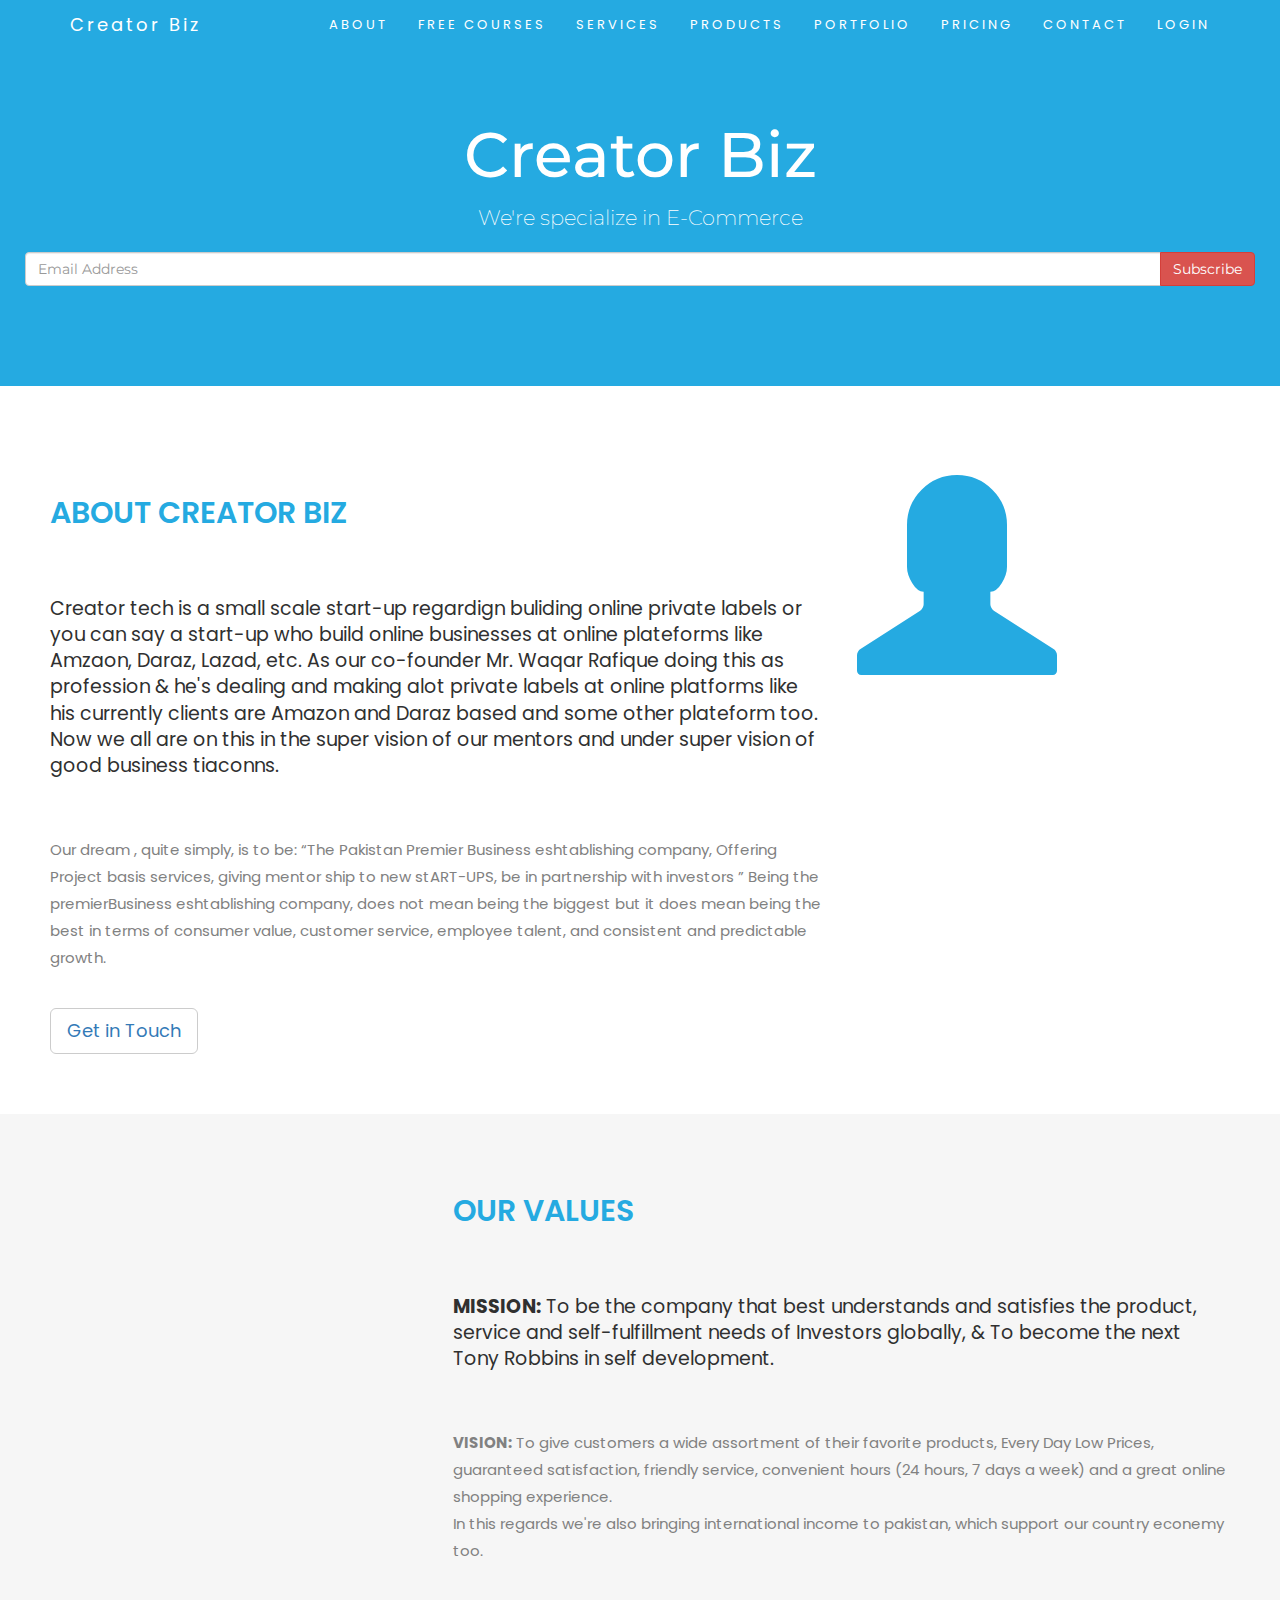
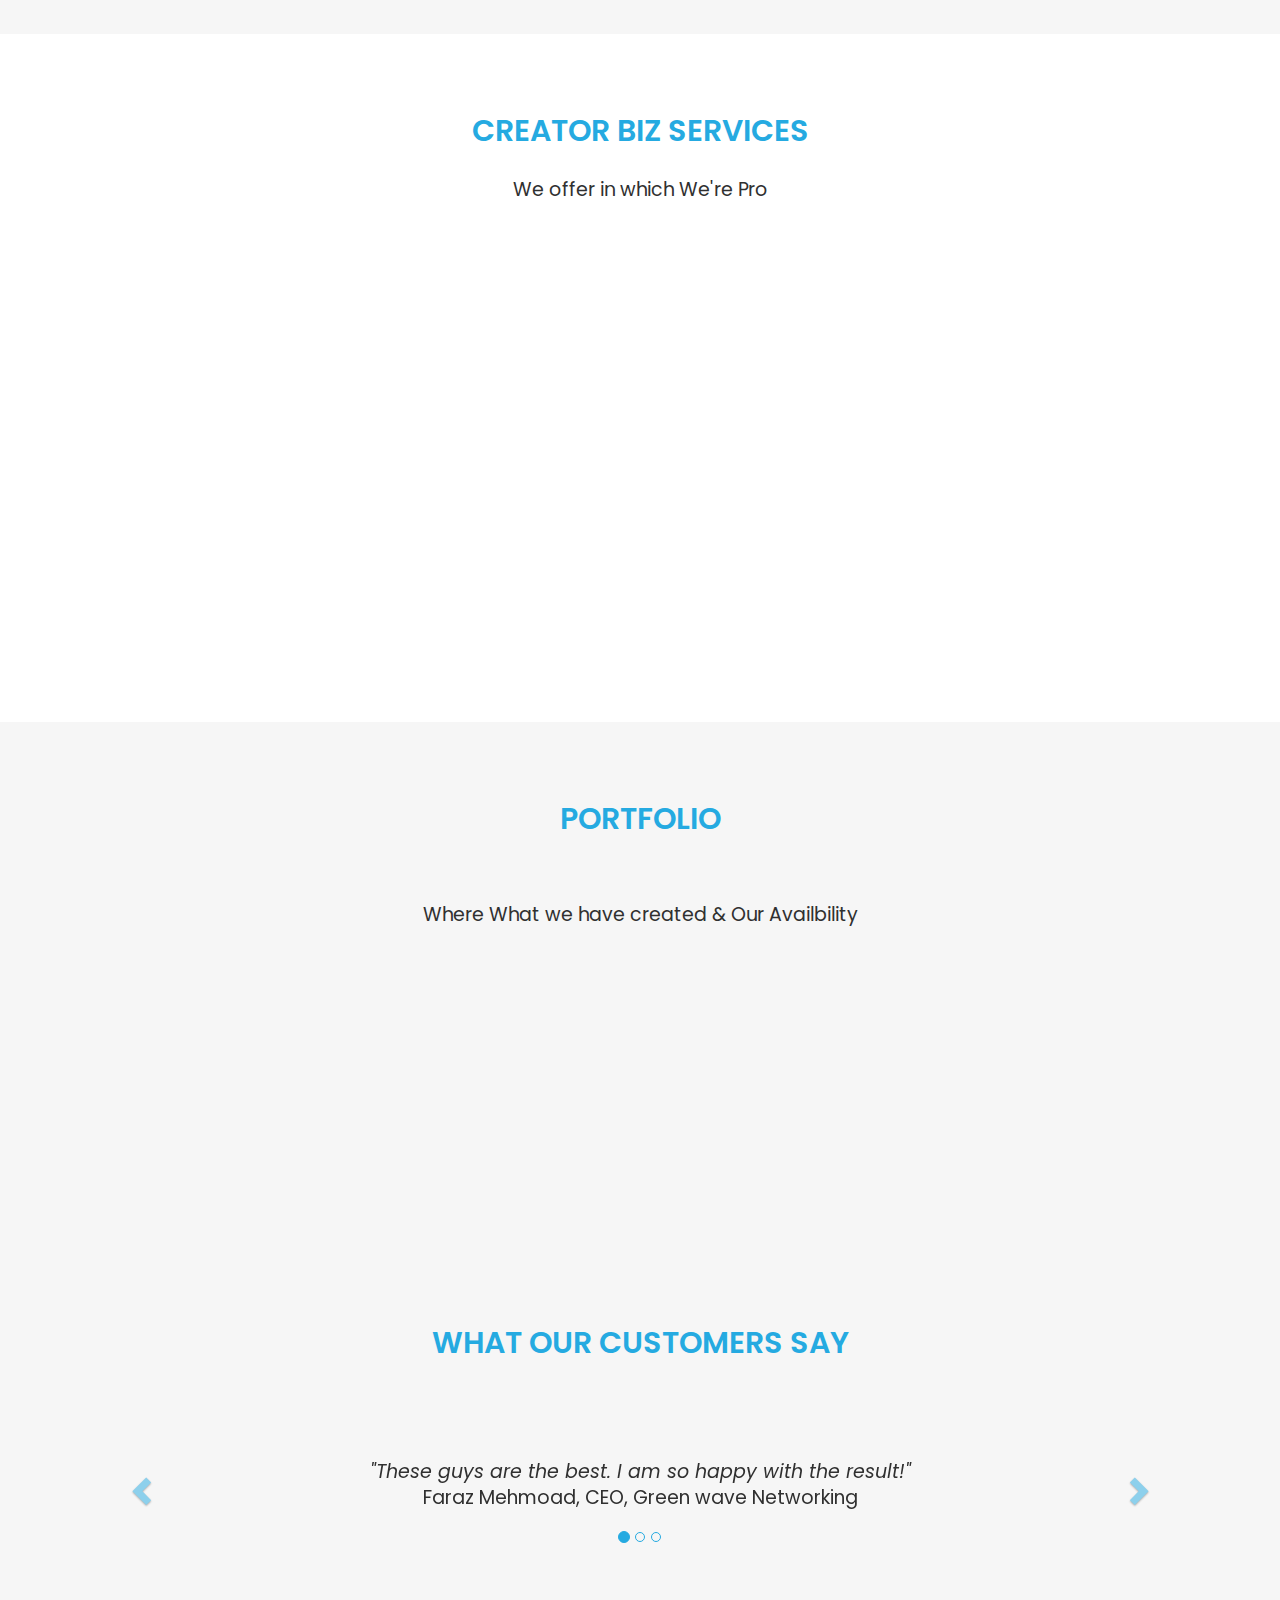
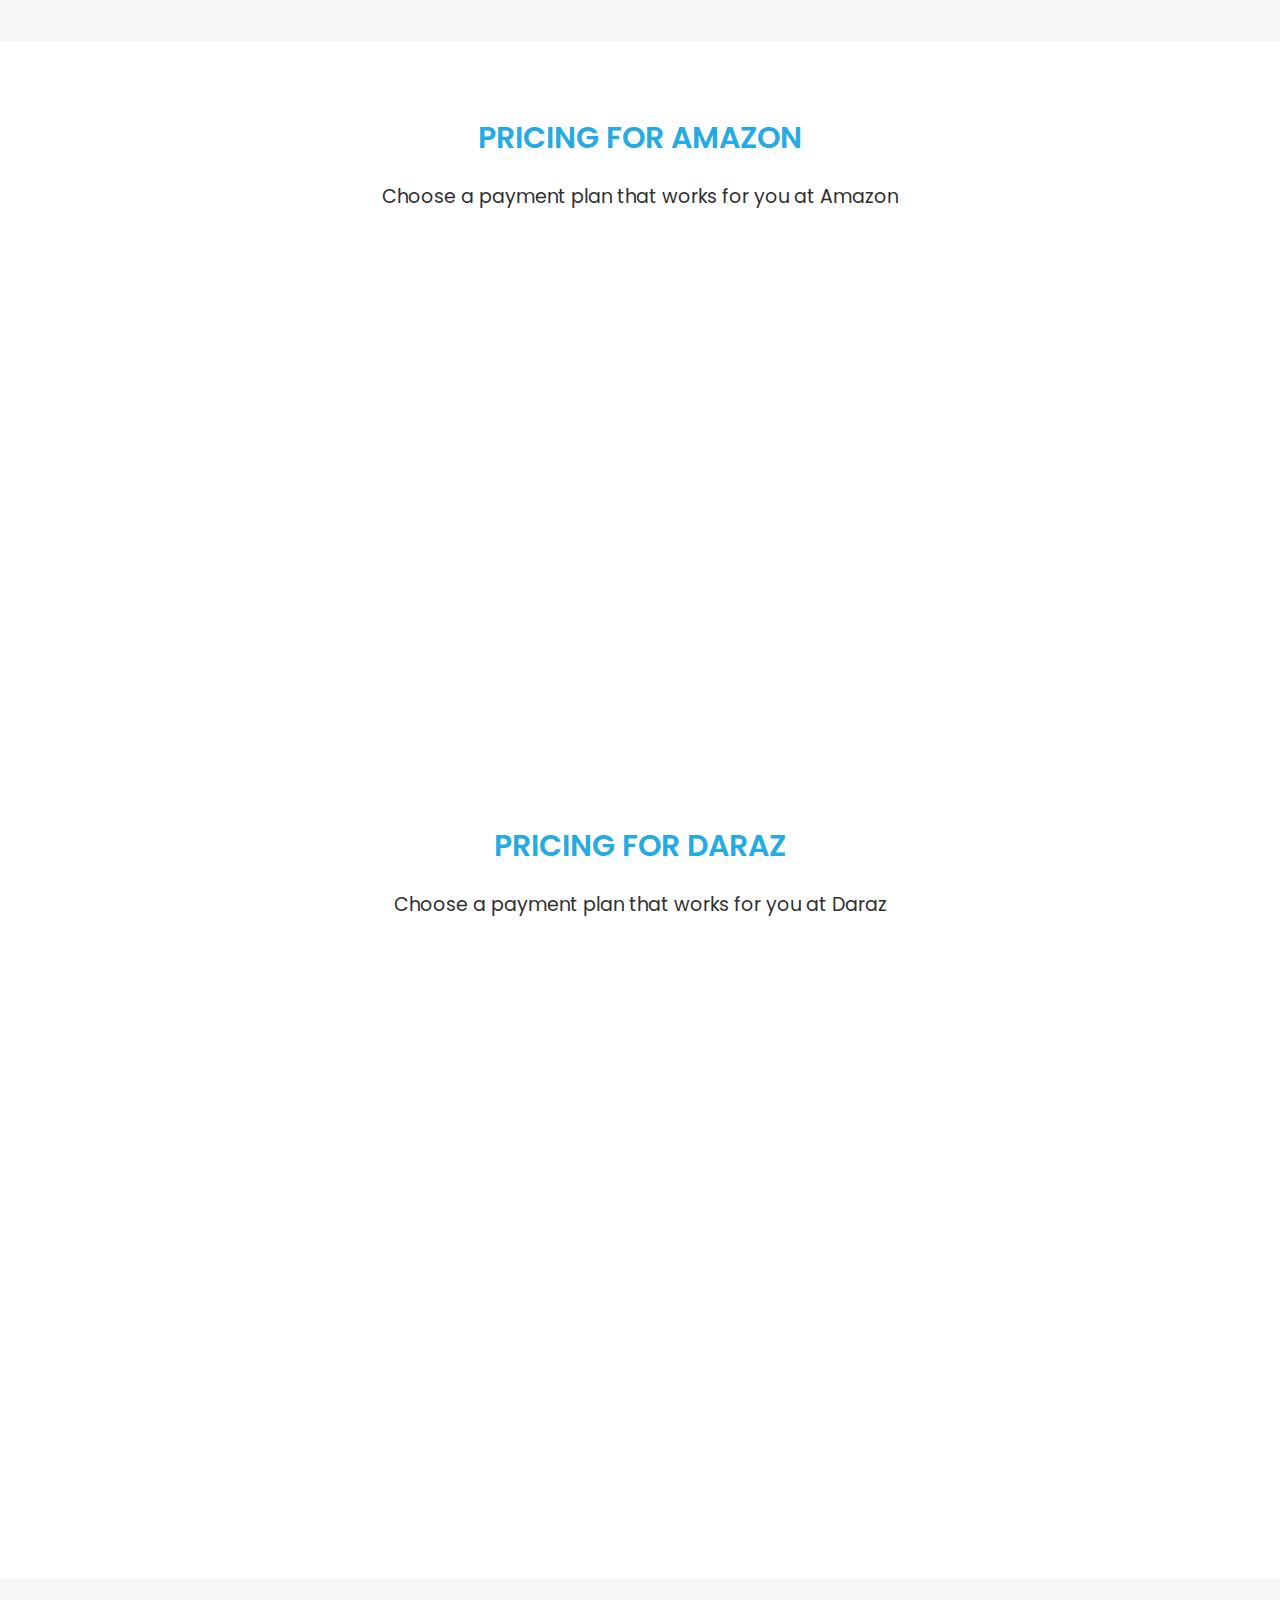
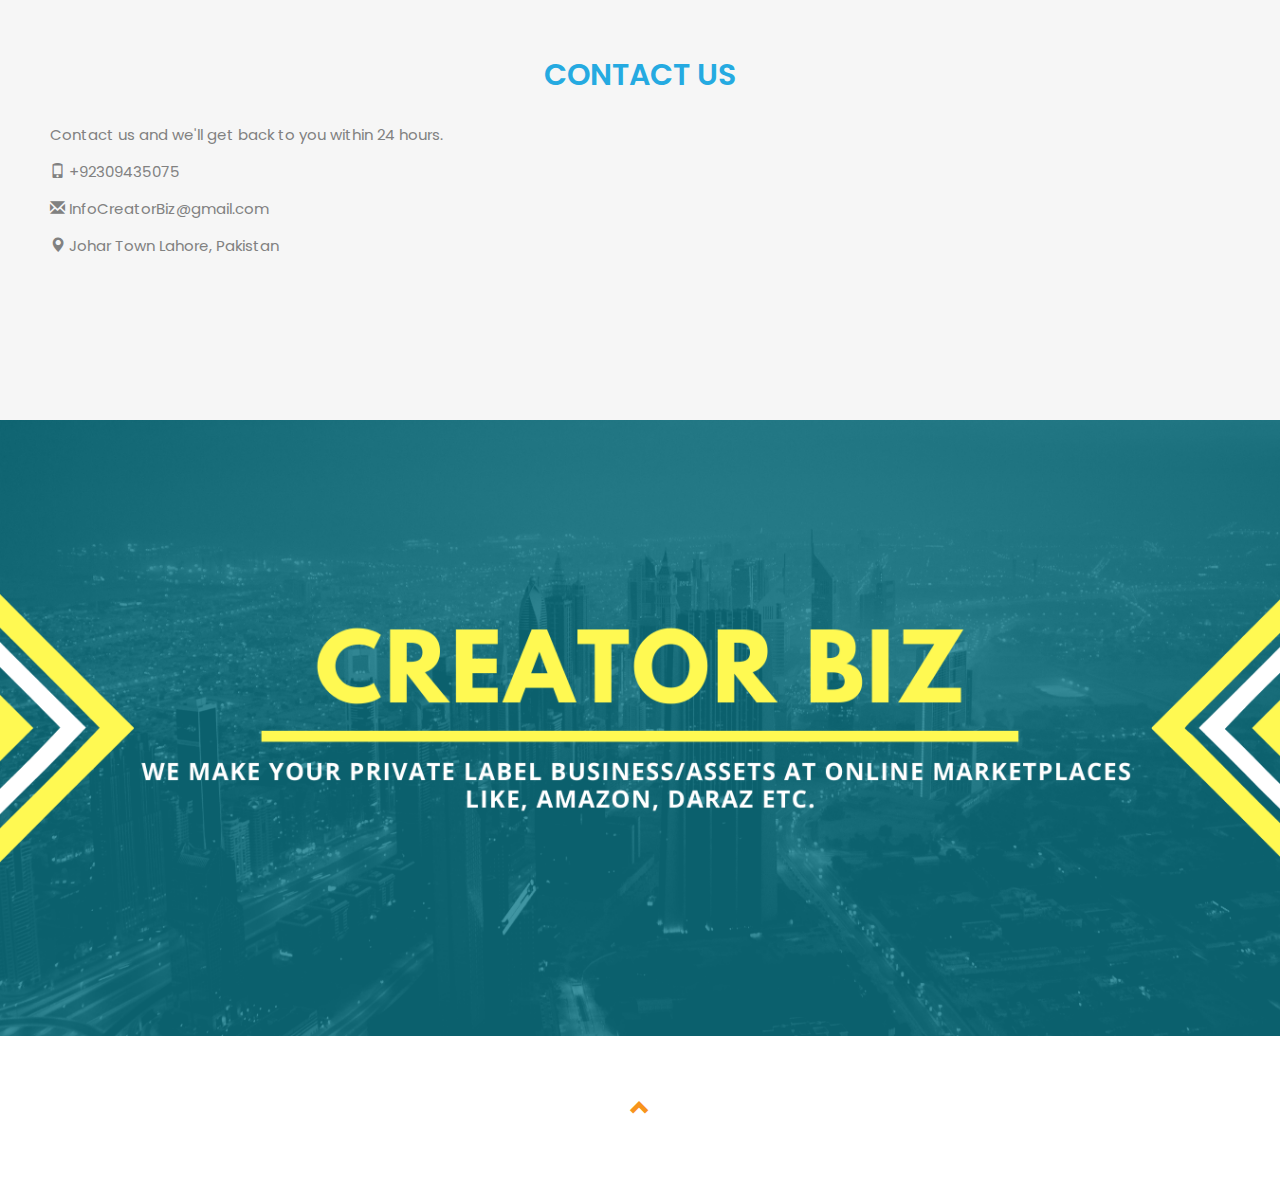
<file: creatorbiz/index.html>
<!DOCTYPE html>
<html lang="en">

<head>
    <meta charset="UTF-8">
    <title>Creator Biz</title>
    <meta charset="utf-8">
    <meta name="viewport" content="width=device-width, initial-scale=1">
    <link rel="stylesheet" href="https://maxcdn.bootstrapcdn.com/bootstrap/3.4.1/css/bootstrap.min.css">
    <link href="https://fonts.googleapis.com/css?family=Montserrat" rel="stylesheet" type="text/css">
    <link href="https://fonts.googleapis.com/css?family=Lato" rel="stylesheet" type="text/css">
    <link href="https://fonts.googleapis.com/css2?family=Poppins:ital,wght@0,200;0,300;0,400;0,500;0,600;0,700;1,100;1,200;1,300;1,400;1,500;1,600;1,700&display=swap" rel="stylesheet">

    <link rel="stylesheet" href="style.css">
</head>

<body id="myPage" data-spy="scroll" data-target=".navbar" data-offset="60">

    <nav class="navbar navbar-default navbar-fixed-top">
        <div class="container">
            <div class="navbar-header">
                <button type="button" class="navbar-toggle" data-toggle="collapse" data-target="#myNavbar">
                    <span class="icon-bar"></span>
                    <span class="icon-bar"></span>
                    <span class="icon-bar"></span>
                </button>
                <a class="navbar-brand" href="#myPage">Creator Biz</a>
            </div>
            <div class="collapse navbar-collapse" id="myNavbar">
                <ul class="nav navbar-nav navbar-right">
                    <li><a href="#about">ABOUT</a></li>
                    <li><a href="https://drive.google.com/drive/u/0/folders/1adoOv5jFDM988hDSYfGNyZ3Kig_WNC1T?fbclid=IwAR0KR3MVEDkf8UwCKTzon8crrIuYP2DNiTCFS2_SQhp_IKxM-SItJLEdBMI">FREE COURSES</a></li>
                    <li><a href="#services">SERVICES</a></li>
                    <li><a href="#products">PRODUCTS</a></li>
                    <li><a href="#portfolio">PORTFOLIO</a></li>
                    <li><a href="#pricing">PRICING</a></li>
                    <li><a href="#contact">CONTACT</a></li>
                    <li><a href="login.php">LOGIN</a></li>
                </ul>
            </div>
        </div> 
    </nav>

    <div class="jumbotron text-center">
        <h1>Creator Biz</h1>
        <p>We're specialize in E-Commerce</p>
        <form>
            <div class="input-group">
                <input type="email" class="form-control" size="50" placeholder="Email Address" required>
                <div class="input-group-btn">
                    <button type="button" class="btn btn-danger">Subscribe</button>
                </div>
            </div>
        </form>
    </div>

    <!-- Container (About Section) -->
    <div id="about" class="container-fluid">
        <div class="row">
            <div class="col-sm-8">
                <h2>About Creator Biz</h2><br>
                <h4>Creator tech is a small scale start-up regardign buliding online private labels or you can say a start-up who build online businesses at online plateforms like Amzaon, Daraz, Lazad, etc. As our co-founder Mr. Waqar Rafique doing this as profession & he's dealing and making alot private labels at online platforms like his currently clients are Amazon and Daraz based and some other plateform too. Now we all are on this in the super vision of our mentors and under super vision of good business tiaconns. </h4><br>
                <p>Our dream , quite simply, is to be: “The Pakistan Premier Business eshtablishing company, Offering Project basis services, giving mentor ship to new stART-UPS, be in partnership with investors ” Being the premierBusiness eshtablishing company, does not mean being the biggest but it does mean being the best in terms of consumer value, customer service, employee talent, and consistent and predictable growth.</p>
                <br><button class="btn btn-default btn-lg"><a href="index.html#contact">Get in Touch</a></button>
            </div>
            <div class="col-sm-4">
                <span class="glyphicon glyphicon-user logo"></span>
            </div>
        </div>
    </div>

    <div class="container-fluid bg-grey">
        <div class="row">
            <div class="col-sm-4">
                <span class="glyphicon glyphicon-globe logo slideanim"></span>
            </div>
            <div class="col-sm-8">
                <h2>Our Values</h2><br>
                <h4><strong>MISSION:</strong> To be the company that best understands and satisfies the product, service and self-fulfillment needs of Investors globally, & To become the next Tony Robbins in self development. </h4><br>
                <p><strong>VISION:</strong> To give customers a wide assortment of their favorite products, Every Day Low Prices, guaranteed satisfaction, friendly service, convenient hours (24 hours, 7 days a week) and a great online shopping experience. <br>
                    In this regards we're also bringing international income to pakistan, which support our country econemy too.
                </p>
            </div>
        </div>
    </div>

    <!-- Container (Services Section) -->
    <div id="services" class="container-fluid text-center">
        <h2>CREATOR BIZ SERVICES</h2>
        <h4>We offer in which We're Pro</h4>
        <br>
        <div class="row slideanim">
            <div class="col-sm-4">
                <span class="glyphicon glyphicon-user logo-small"></span>
                <h4>TEAM POWER</h4>
                <p>We're Expert in our feild which ultimate POWER</p>
            </div>
            <div class="col-sm-4">
                <span class="glyphicon glyphicon-heart logo-small"></span>
                <h4>Clients LOVE</h4>
                <p>our athics are return into client love</p>
            </div>
            <div class="col-sm-4">
                <span class="glyphicon glyphicon-lock logo-small"></span>
                <h4>JOB DONE</h4>
                <p>1000+ PROJECT, 100+ CLIENTS </p>
            </div>
        </div>
        <br><br>
        <div class="row slideanim">
            <div class="col-sm-4">
                <span class="glyphicon glyphicon-hourglass logo-small"></span>
                <h4>TIME IS EVERYTHING</h4>
                <p>We know the importence of our time, that's the reason of our success</p>
            </div>
            <div class="col-sm-4">
                <span class="glyphicon glyphicon-certificate logo-small"></span>
                <h4>Our CERTIFICATION</h4>
                <p>Yes we're certified, we've our own trademark for our company </p>
            </div>
            <div class="col-sm-4">
                <span class="glyphicon glyphicon-wrench logo-small"></span>
                <h4 style="color:#303030;">HARD WORK</h4>
                <p>That's another facotr of our success, we belive in hard work more than talks </p>
            </div>
        </div>
    </div>

    <!-- Container (Portfolio Section) -->
    <div id="portfolio" class="container-fluid text-center bg-grey">
        <h2>Portfolio</h2><br>
        <h4>Where What we have created & Our Availbility</h4>
        <div class="row text-center slideanim">
            <div class="col-sm-4">
                <div class="thumbnail">
                    <img src="1.jpg" alt="Islamabad" width="400" height="300">
                    <p><strong>Islamabad</strong></p>
                    <p>Yes, We're Also Avaible in Islamabad</p>
                </div>
            </div>
            <div class="col-sm-4">
                <div class="thumbnail">
                    <img src="2.jpg" alt="Lahore" width="400" height="300">
                    <p><strong>Lahore</strong></p>
                    <p>Yes, We're Also Avaible in Lahore</p>
                </div>
            </div>
            <div class="col-sm-4">
                <div class="thumbnail">
                    <img src="3.jpg" alt="Karachi" width="400" height="300">
                    <p><strong>Karachi</strong></p>
                    <p>Yes, We're Also Avaible in Karachi</p>
                </div>
            </div>
        </div><br>

        <h2>What our customers say</h2>
        <div id="myCarousel" class="carousel slide text-center" data-ride="carousel">
            <!-- Indicators -->
            <ol class="carousel-indicators">
                <li data-target="#myCarousel" data-slide-to="0" class="active"></li>
                <li data-target="#myCarousel" data-slide-to="1"></li>
                <li data-target="#myCarousel" data-slide-to="2"></li>
            </ol>

            <!-- Wrapper for slides -->
            <div class="carousel-inner" role="listbox">
                <div class="item active">
                    <h4>"These guys are the best. I am so happy with the result!"<br><span>Faraz Mehmoad, CEO, Green wave Networking</span></h4>
                </div>
                <div class="item">
                    <h4>"One word... WOW!! <br> Waqar Budyy you're Amazing"<br><span>Ben Dok, Owner, One touch Cabel</span></h4>
                </div>
                <div class="item">
                    <h4>"Could I... BE any more happy with this company?"<br><span>Shivam Parma, Freelancer, The Fiverr GAY</span></h4>
                </div>
            </div>

            <!-- Left and right controls -->
            <a class="left carousel-control" href="#myCarousel" role="button" data-slide="prev">
                <span class="glyphicon glyphicon-chevron-left" aria-hidden="true"></span>
                <span class="sr-only">Previous</span>
            </a>
            <a class="right carousel-control" href="#myCarousel" role="button" data-slide="next">
                <span class="glyphicon glyphicon-chevron-right" aria-hidden="true"></span>
                <span class="sr-only">Next</span>
            </a>
        </div>
    </div>

    <!-- Container (Pricing Section) -->
    <div id="pricing" class="container-fluid">
        <div class="text-center">
            <h2>Pricing for Amazon</h2>
            <h4>Choose a payment plan that works for you at Amazon</h4>
        </div>
        <div class="row slideanim">
            <div class="col-sm-4 col-xs-12">
                <div class="panel panel-default text-center">
                    <div class="panel-heading">
                        <h1>Project Basis</h1>
                    </div>
                    <div class="panel-body">
                        <p><strong>1</strong> Product Hunting</p>
                        <p><strong>2</strong> Sourcing</p>
                        <p><strong>3</strong> Launching</p>
                        <p><strong>4</strong> Ranking</p>
                        <p><strong>5</strong> Reports & Cases</p>
                    </div>
                    <div class="panel-footer">
                        <h3>$299</h3>
                        <h4>Per task duration 1 week</h4>
                    <a href="TID.php"><button class="btn btn-lg">Payment</button></a>   
                    </div>
                </div>
            </div>
            <div class="col-sm-4 col-xs-12">
                <div class="panel panel-default text-center">
                    <div class="panel-heading">
                        <h1>WholeSale A-Z</h1>
                    </div>
                    <div class="panel-body">
                        <p><strong>1</strong> one month</p>
                        <p><strong>2</strong> All Services</p>
                        <p><strong>3</strong> From scratch</p>
                        <p><strong>4</strong> Account flipping</p>
                        <p><strong>Endless</strong> continue...</p>
                    </div>
                    <div class="panel-footer">
                        <h3>$399</h3>
                        <h4>Per month for VA</h4>
                        <a href="TID.php"><button class="btn btn-lg">Payment</button></a>
                    </div>
                </div>
            </div>
            <div class="col-sm-4 col-xs-12">
                <div class="panel panel-default text-center">
                    <div class="panel-heading">
                        <h1>Private Label A-Z</h1>
                    </div>
                    <div class="panel-body">
                        <p><strong>1</strong> 20/80 Invesment</p>
                        <p><strong>2</strong> profit share 50/50</p>
                        <p><strong>3</strong> We do everything</p>
                        <p><strong>4</strong> terms & conditions apply</p>
                        <p><strong>Endless</strong> work flow</p>
                    </div>
                    <div class="panel-footer">
                        <h3>$499</h3>
                        <h4>Per month VA charges</h4>
                        <a href="TID.php"><button class="btn btn-lg">Payment</button></a>
                    </div>
                </div>
            </div>
        </div>
        <div class="text-center">
            <h2>Pricing for Daraz</h2>
            <h4>Choose a payment plan that works for you at Daraz</h4>
        </div>
        <div class="row slideanim">
            <div class="col-sm-4 col-xs-12">
                <div class="panel panel-default text-center">
                    <div class="panel-heading">
                        <h1>Project Basis</h1>
                    </div>
                    <div class="panel-body">
                        <p><strong>1</strong> Product Hunting</p>
                        <p><strong>2</strong> Sourcing</p>
                        <p><strong>3</strong> Launching</p>
                        <p><strong>4</strong> Ranking</p>
                        <p><strong>5</strong> Reports & Cases</p>
                    </div>
                    <div class="panel-footer">
                        <h3>10k PKR</h3>
                        <h4>Per task duration 1 week</h4>
                        <a href="TID.php"><button class="btn btn-lg">Payment</button></a>
                    </div>
                </div>
            </div>
            <div class="col-sm-4 col-xs-12">
                <div class="panel panel-default text-center">
                    <div class="panel-heading">
                        <h1>A-Z VA for Indv</h1>
                    </div>
                    <div class="panel-body">
                        <p><strong>1</strong> one month</p>
                        <p><strong>2</strong> All Services</p>
                        <p><strong>3</strong> From scratch</p>
                        <p><strong>4</strong> Till account flipping</p>
                        <p><strong>Endless</strong> continue...</p>
                    </div>
                    <div class="panel-footer">
                        <h3>25k PKR</h3>
                        <h4>Per month for VA</h4>
                       <a href="TID.php"><button class="btn btn-lg">Payment</button></a>
                    </div>
                </div>
            </div>
            <div class="col-sm-4 col-xs-12">
                <div class="panel panel-default text-center">
                    <div class="panel-heading">
                        <h1>A-Z VA for Brands</h1>
                    </div>
                    <div class="panel-body">
                        <p><strong>1</strong> one month</p>
                        <p><strong>2</strong> All Services</p>
                        <p><strong>3</strong> From scratch</p>
                        <p><strong>4</strong> Till account flipping</p>
                        <p><strong>Endless</strong> continue...</p>
                    </div>
                    <div class="panel-footer">
                        <h3>25-35k PKR</h3>
                        <h4>Per month for VA</h4>
                        <a href="TID.php"><button class="btn btn-lg">Payment</button></a>
                    </div>
                </div>
            </div>
        </div>
    </div>

    <!-- Container (Contact Section) -->
    <div id="contact" class="container-fluid bg-grey">
        <h2 class="text-center">CONTACT Us</h2>
        <div class="row">
            <div class="col-sm-5">
                <p>Contact us and we'll get back to you within 24 hours.</p>
                <p><span class="glyphicon glyphicon-phone"></span> +92309435075</p>
                <p><span class="glyphicon glyphicon-envelope"></span> InfoCreatorBiz@gmail.com</p>
                <p><span class="glyphicon glyphicon-map-marker"></span> Johar Town Lahore, Pakistan</p>
            </div>
            <div class="col-sm-7 slideanim">
                <div class="row">
                    <div class="col-sm-6 form-group">
                        <input class="form-control" id="name" name="name" placeholder="Name" type="text" required>
                    </div>
                    <div class="col-sm-6 form-group">
                        <input class="form-control" id="email" name="email" placeholder="Email" type="email" required>
                    </div>
                </div>
                <textarea class="form-control" id="comments" name="comments" placeholder="Comment" rows="5"></textarea><br>
                <div class="row">
                    <div class="col-sm-12 form-group">
                        <button class="btn btn-default pull-right" type="submit">Send</button>
                    </div>
                </div>
            </div>
        </div>
    </div>

    <!-- Image of Creator Biz -->
    <img src="map.png" class="w3-image w3-greyscale-min" style="width:100%">

    <footer class="container-fluid text-center">
        <a href="#myPage" title="To Top">
            <span class="glyphicon glyphicon-chevron-up"></span>
        </a>
    </footer>

    <script src="https://ajax.googleapis.com/ajax/libs/jquery/3.5.1/jquery.min.js"></script>
    <script src="https://maxcdn.bootstrapcdn.com/bootstrap/3.4.1/js/bootstrap.min.js"></script>

    <script>
        $(document).ready(function() {
            // Add smooth scrolling to all links in navbar + footer link
            $(".navbar a, footer a[href='#myPage']").on('click', function(event) {
                // Make sure this.hash has a value before overriding default behavior
                if (this.hash !== "") {
                    // Prevent default anchor click behavior
                    event.preventDefault();

                    // Store hash
                    var hash = this.hash;

                    // Using jQuery's animate() method to add smooth page scroll
                    // The optional number (900) specifies the number of milliseconds it takes to scroll to the specified area
                    $('html, body').animate({
                        scrollTop: $(hash).offset().top
                    }, 900, function() {

                        // Add hash (#) to URL when done scrolling (default click behavior)
                        window.location.hash = hash;
                    });
                } // End if
            });

            $(window).scroll(function() {
                $(".slideanim").each(function() {
                    var pos = $(this).offset().top;

                    var winTop = $(window).scrollTop();
                    if (pos < winTop + 600) {
                        $(this).addClass("slide");
                    }
                });
            });
        })
    </script>
</body>

</html>
</file>
<file: creatorbiz/style.css>
body {
  font: 400 15px "Poppins", sans-serif;
  line-height: 1.8;
  color: #818181;
  /*    font-family: 'Poppins', sans-serif !important;*/
}

h2 {
  text-transform: uppercase;
  color: #25aae1;
  font-weight: 600;
  margin-bottom: 30px;
}

h4 {
  font-size: 19px;
  line-height: 1.375em;
  color: #303030;
  font-weight: 400;
  margin-bottom: 30px;
}

.jumbotron {
  background-color: #25aae1;
  color: #fff;
  padding: 100px 25px;
  font-family: Montserrat, sans-serif;
}

.container-fluid {
  padding: 60px 50px;
}

.bg-grey {
  background-color: #f6f6f6;
}

.logo-small {
  color: #f7941d;
  font-size: 50px;
}

.logo {
  color: #25aae1;
  font-size: 200px;
}

.thumbnail {
  padding: 0 0 15px 0;
  border: none;
  border-radius: 0;
}

.thumbnail img {
  width: 100%;
  height: 100%;
  margin-bottom: 10px;
}

.carousel-control.right,
.carousel-control.left {
  background-image: none;
  color: #25aae1;
}

.carousel-indicators li {
  border-color: #25aae1;
}

.carousel-indicators li.active {
  background-color: #25aae1;
}

.item h4 {
  font-size: 19px;
  line-height: 1.375em;
  font-weight: 400;
  font-style: italic;
  margin: 70px 0;
}

.item span {
  font-style: normal;
}

.panel {
  border: 1px solid #25aae1;
  border-radius: 0 !important;
  transition: box-shadow 0.5s;
}

.panel:hover {
  box-shadow: 5px 0px 40px rgba(0, 0, 0, 0.2);
}

.panel-footer .btn:hover {
  border: 1px solid #25aae1;
  background-color: #fff !important;
  color: #25aae1;
}

.panel-heading {
  color: #fff !important;
  background-color: #25aae1 !important;
  padding: 25px;
  border-bottom: 1px solid transparent;
  border-top-left-radius: 0px;
  border-top-right-radius: 0px;
  border-bottom-left-radius: 0px;
  border-bottom-right-radius: 0px;
}

.panel-footer {
  background-color: white !important;
}

.panel-footer h3 {
  font-size: 32px;
}

.panel-footer h4 {
  color: #aaa;
  font-size: 14px;
}

.panel-footer .btn {
  margin: 15px 0;
  background-color: #25aae1;
  color: #fff;
}

.navbar {
  margin-bottom: 0;
  background-color: #25aae1;
  z-index: 9999;
  border: 0;
  font-size: 13px !important;
  line-height: 1.42857143 !important;
  letter-spacing: 3px;
  border-radius: 0;
  font-family: "Poppins", sans-serif;
}

.navbar li a,
.navbar .navbar-brand {
  color: #fff !important;
}

.navbar-nav li a:hover,
.navbar-nav li.active a {
  color: #25aae1 !important;
  background-color: #fff !important;
}

.navbar-default .navbar-toggle {
  border-color: transparent;
  color: #fff !important;
}

footer .glyphicon {
  font-size: 20px;
  margin-bottom: 20px;
  color: #f7941d;
}

.slideanim {
  visibility: hidden;
}

.slide {
  animation-name: slide;
  -webkit-animation-name: slide;
  animation-duration: 1s;
  -webkit-animation-duration: 1s;
  visibility: visible;
}

@keyframes slide {
  0% {
    opacity: 0;
    transform: translateY(70%);
  }

  100% {
    opacity: 1;
    transform: translateY(0%);
  }
}

@-webkit-keyframes slide {
  0% {
    opacity: 0;
    -webkit-transform: translateY(70%);
  }

  100% {
    opacity: 1;
    -webkit-transform: translateY(0%);
  }
}

@media screen and (max-width: 768px) {
  .col-sm-4 {
    text-align: center;
    margin: 25px 0;
  }

  .btn-lg {
    width: 100%;
    margin-bottom: 35px;
  }
}

@media screen and (max-width: 480px) {
  .logo {
    font-size: 150px;
  }
}

.form {
  padding: 25px 30px;
}
.form header {
  font-size: 25px;
  font-weight: 600;
  padding-bottom: 10px;
  border-bottom: 1px solid #e6e6e6;
}
.form form {
  margin: 20px 0;
}
.form form .error-text {
  color: #721c24;
  padding: 8px 10px;
  text-align: center;
  border-radius: 5px;
  background: #f8d7da;
  border: 1px solid #f5c6cb;
  margin-bottom: 10px;
  display: none;
}
.form form .name-details {
  display: flex;
}
.form .name-details .field:first-child {
  margin-right: 10px;
}
.form .name-details .field:last-child {
  margin-left: 10px;
}
.form form .field {
  display: flex;
  margin-bottom: 10px;
  flex-direction: column;
  position: relative;
}
.form form .field label {
  margin-bottom: 2px;
}
.form form .input input {
  height: 40px;
  width: 100%;
  font-size: 16px;
  padding: 0 10px;
  border-radius: 5px;
  border: 1px solid #ccc;
}
.form form .field input {
  outline: none;
}
.form form .image input {
  font-size: 17px;
}
.form form .button input {
  height: 45px;
  border: none;
  color: #fff;
  font-size: 17px;
  background: #333;
  border-radius: 5px;
  cursor: pointer;
  margin-top: 13px;
}
.form form .field i {
  position: absolute;
  right: 15px;
  top: 70%;
  color: #ccc;
  cursor: pointer;
  transform: translateY(-50%);
}
.form form .field i.active::before {
  color: #333;
  content: "\f070";
}
.form .link {
  text-align: center;
  margin: 10px 0;
  font-size: 17px;
}
.form .link a {
  color: #333;
}
.form .link a:hover {
  text-decoration: underline;
}

/* Users List CSS Start */
.users {
  padding: 25px 30px;
}
.users header,
.users-list a {
  display: flex;
  align-items: center;
  padding-bottom: 20px;
  border-bottom: 1px solid #e6e6e6;
  justify-content: space-between;
}
.wrapper img {
  object-fit: cover;
  border-radius: 50%;
}
.users header img {
  height: 50px;
  width: 50px;
}
:is(.users, .users-list) .content {
  display: flex;
  align-items: center;
}
:is(.users, .users-list) .content .details {
  color: #000;
  margin-left: 20px;
}
:is(.users, .users-list) .details span {
  font-size: 18px;
  font-weight: 500;
}
.users header .logout {
  display: block;
  background: #333;
  color: #fff;
  outline: none;
  border: none;
  padding: 7px 15px;
  text-decoration: none;
  border-radius: 5px;
  font-size: 17px;
}
.users .search {
  margin: 20px 0;
  display: flex;
  position: relative;
  align-items: center;
  justify-content: space-between;
}
.users .search .text {
  font-size: 18px;
}
.users .search input {
  position: absolute;
  height: 42px;
  width: calc(100% - 50px);
  font-size: 16px;
  padding: 0 13px;
  border: 1px solid #e6e6e6;
  outline: none;
  border-radius: 5px 0 0 5px;
  opacity: 0;
  pointer-events: none;
  transition: all 0.2s ease;
}
.users .search input.show {
  opacity: 1;
  pointer-events: auto;
}
.users .search button {
  position: relative;
  z-index: 1;
  width: 47px;
  height: 42px;
  font-size: 17px;
  cursor: pointer;
  border: none;
  background: #fff;
  color: #333;
  outline: none;
  border-radius: 0 5px 5px 0;
  transition: all 0.2s ease;
}
.users .search button.active {
  background: #333;
  color: #fff;
}
.search button.active i::before {
  content: "\f00d";
}
.users-list {
  max-height: 350px;
  overflow-y: auto;
}
:is(.users-list, .chat-box)::-webkit-scrollbar {
  width: 0px;
}
.users-list a {
  padding-bottom: 10px;
  margin-bottom: 15px;
  padding-right: 15px;
  border-bottom-color: #f1f1f1;
}
.users-list a:last-child {
  margin-bottom: 0px;
  border-bottom: none;
}
.users-list a img {
  height: 40px;
  width: 40px;
}
.users-list a .details p {
  color: #67676a;
}
.users-list a .status-dot {
  font-size: 12px;
  color: #468669;
  padding-left: 10px;
}
.users-list a .status-dot.offline {
  color: #ccc;
}

/* Chat Area CSS Start */
.chat-area header {
  display: flex;
  align-items: center;
  padding: 18px 30px;
}
.chat-area header .back-icon {
  color: #333;
  font-size: 18px;
}
.chat-area header img {
  height: 45px;
  width: 45px;
  margin: 0 15px;
}
.chat-area header .details span {
  font-size: 17px;
  font-weight: 500;
}
.chat-box {
  position: relative;
  min-height: 500px;
  max-height: 500px;
  overflow-y: auto;
  padding: 10px 30px 20px 30px;
  background: #f7f7f7;
  box-shadow: inset 0 32px 32px -32px rgb(0 0 0 / 5%),
    inset 0 -32px 32px -32px rgb(0 0 0 / 5%);
}
.chat-box .text {
  position: absolute;
  top: 45%;
  left: 50%;
  width: calc(100% - 50px);
  text-align: center;
  transform: translate(-50%, -50%);
}
.chat-box .chat {
  margin: 15px 0;
}
.chat-box .chat p {
  word-wrap: break-word;
  padding: 8px 16px;
  box-shadow: 0 0 32px rgb(0 0 0 / 8%), 0rem 16px 16px -16px rgb(0 0 0 / 10%);
}
.chat-box .outgoing {
  display: flex;
}
.chat-box .outgoing .details {
  margin-left: auto;
  max-width: calc(100% - 130px);
}
.outgoing .details p {
  background: #333;
  color: #fff;
  border-radius: 18px 18px 0 18px;
}
.chat-box .incoming {
  display: flex;
  align-items: flex-end;
}
.chat-box .incoming img {
  height: 35px;
  width: 35px;
}
.chat-box .incoming .details {
  margin-right: auto;
  margin-left: 10px;
  max-width: calc(100% - 130px);
}
.incoming .details p {
  background: #fff;
  color: #333;
  border-radius: 18px 18px 18px 0;
}
.typing-area {
  padding: 18px 30px;
  display: flex;
  justify-content: space-between;
}
.typing-area input {
  height: 45px;
  width: calc(100% - 58px);
  font-size: 16px;
  padding: 0 13px;
  border: 1px solid #e6e6e6;
  outline: none;
  border-radius: 5px 0 0 5px;
}
.typing-area button {
  color: #fff;
  width: 55px;
  border: none;
  outline: none;
  background: #333;
  font-size: 19px;
  cursor: pointer;
  opacity: 0.7;
  pointer-events: none;
  border-radius: 0 5px 5px 0;
  transition: all 0.3s ease;
}
.typing-area button.active {
  opacity: 1;
  pointer-events: auto;
}

/* Responive media query */
@media screen and (max-width: 450px) {
  .form,
  .users {
    padding: 20px;
  }
  .form header {
    text-align: center;
  }
  .form form .name-details {
    flex-direction: column;
  }
  .form .name-details .field:first-child {
    margin-right: 0px;
  }
  .form .name-details .field:last-child {
    margin-left: 0px;
  }

  .users header img {
    height: 45px;
    width: 45px;
  }
  .users header .logout {
    padding: 6px 10px;
    font-size: 16px;
  }
  :is(.users, .users-list) .content .details {
    margin-left: 15px;
  }

  .users-list a {
    padding-right: 10px;
  }

  .chat-area header {
    padding: 15px 20px;
  }
  .chat-box {
    min-height: 400px;
    padding: 10px 15px 15px 20px;
  }
  .chat-box .chat p {
    font-size: 15px;
  }
  .chat-box .outogoing .details {
    max-width: 230px;
  }
  .chat-box .incoming .details {
    max-width: 265px;
  }
  .incoming .details img {
    height: 30px;
    width: 30px;
  }
  .chat-area form {
    padding: 20px;
  }
  .chat-area form input {
    height: 40px;
    width: calc(100% - 48px);
  }
  .chat-area form button {
    width: 45px;
  }
}
</file>
